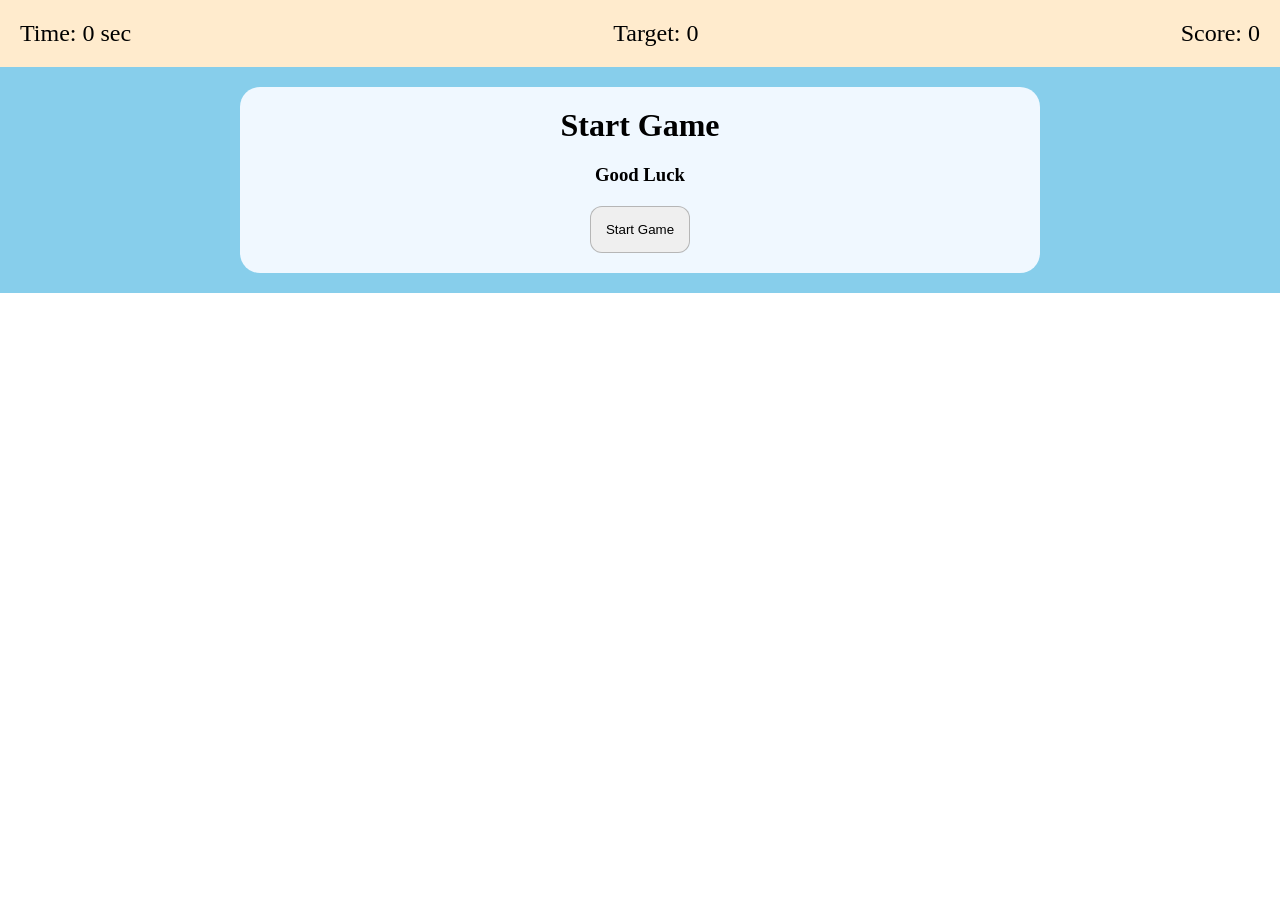
<file: bubble_game/index.html>
<!DOCTYPE html>
<html lang="en">
<head>
    <meta charset="UTF-8">
    <meta name="viewport" content="width=device-width, initial-scale=1.0">
    <title>Bubble Game</title>
    <link rel="stylesheet" href="style.css">
</head>
<body>
    <header>
        <div>
            Time: <span id="timerValue">0</span> sec
        </div>
        <div>
            Target: <span id="targetValue">0</span>
        </div>
        <div>
            Score: <span id="scoreValue">0</span>
        </div>
    </header>

    <div class="mainContainer">
        <div class="circleContainer">
            <div class="result">
                <h1>Start Game</h1>
                <h3>Good Luck</h3>
                <button id="startGame">Start Game</button>
            </div>
        </div>
    </div>
    <script src="script.js"></script>
</body>
</html>
</file>
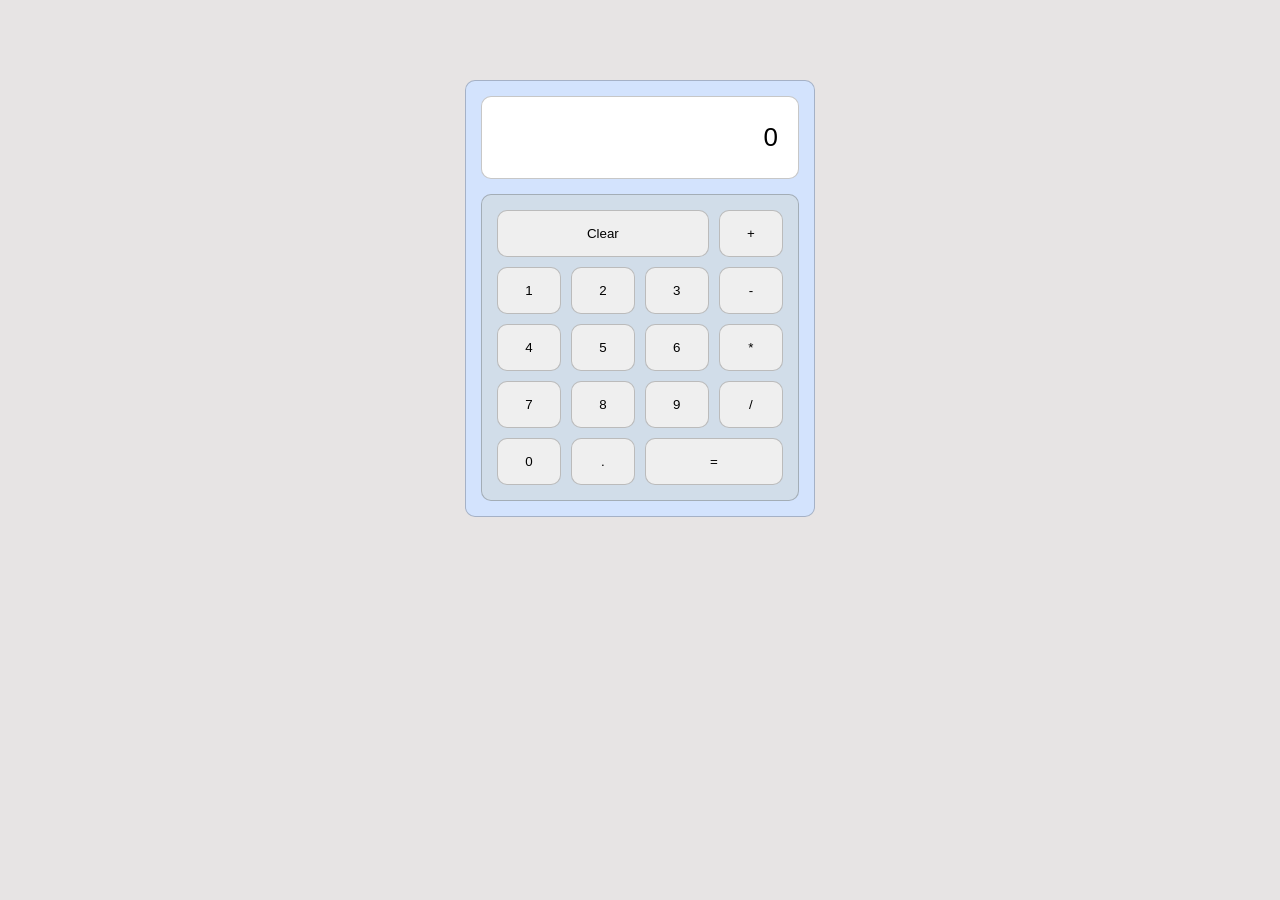
<file: calculator/index.html>
<!DOCTYPE html>
<html lang="en">
<head>
    <meta charset="UTF-8">
    <meta name="viewport" content="width=device-width, initial-scale=1.0">
    <title>Calculator</title>
    <link rel="stylesheet" href="style.css">
</head>
<body>
    <div class="container">
        <div id="inputCal">0</div>
        <div class="keys">
            <button class="key item1">Clear</button>
            <button class="key item2">+</button>
            <button class="key item3">1</button>
            <button class="key item4">2</button>
            <button class="key item5">3</button>
            <button class="key item6">-</button>
            <button class="key item7">4</button>
            <button class="key item8">5</button>
            <button class="key item9">6</button>
            <button class="key item10">*</button>
            <button class="key item11">7</button>
            <button class="key item12">8</button>
            <button class="key item13">9</button>
            <button class="key item14">/</button>
            <button class="key item15">0</button>
            <button class="key item16">.</button>
            <button class="key item17">=</button>
        </div>
    </div>
    <script src="script.js"></script>
</body>
</html>
</file>
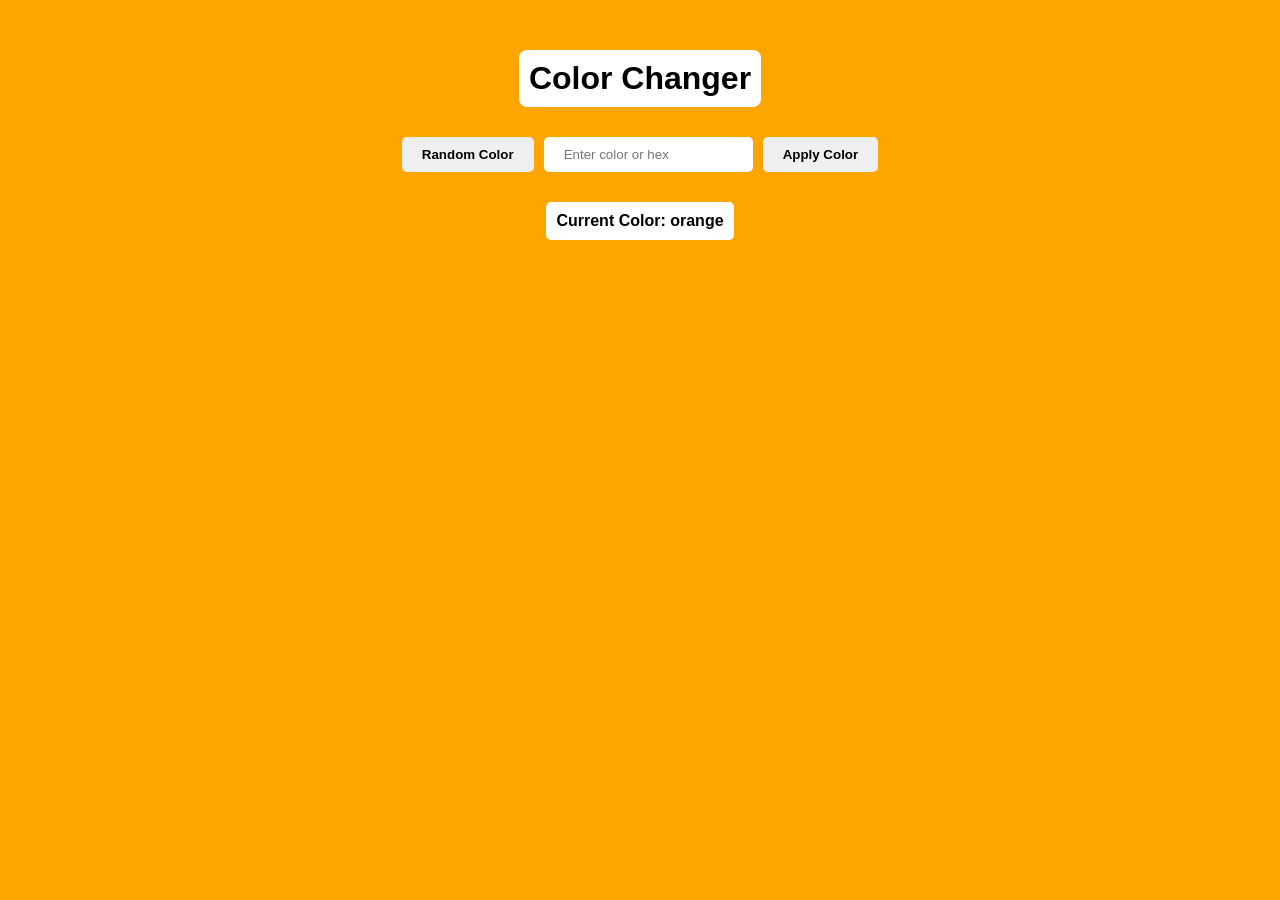
<file: color changer/index.html>
<!DOCTYPE html>
<html lang="en">
<head>
    <meta charset="UTF-8">
    <meta name="viewport" content="width=device-width, initial-scale=1.0">
    <link rel="stylesheet" href="style.css">
    <title>Color Changer</title>
</head>
<body>
    <div class="parent">
        <h1 class="heading">Color Changer</h1>
        <div class="main">
            <button class="randomColor">Random Color</button>
            <input type="text" id="colorInput" placeholder="Enter color or hex">
            <button class="applyColor">Apply Color</button>
        </div>
        <p class="currentColor">Current Color: <span>orange</span></p>
    </div>
    <script src="script.js"></script>
</body>
</html>
</file>
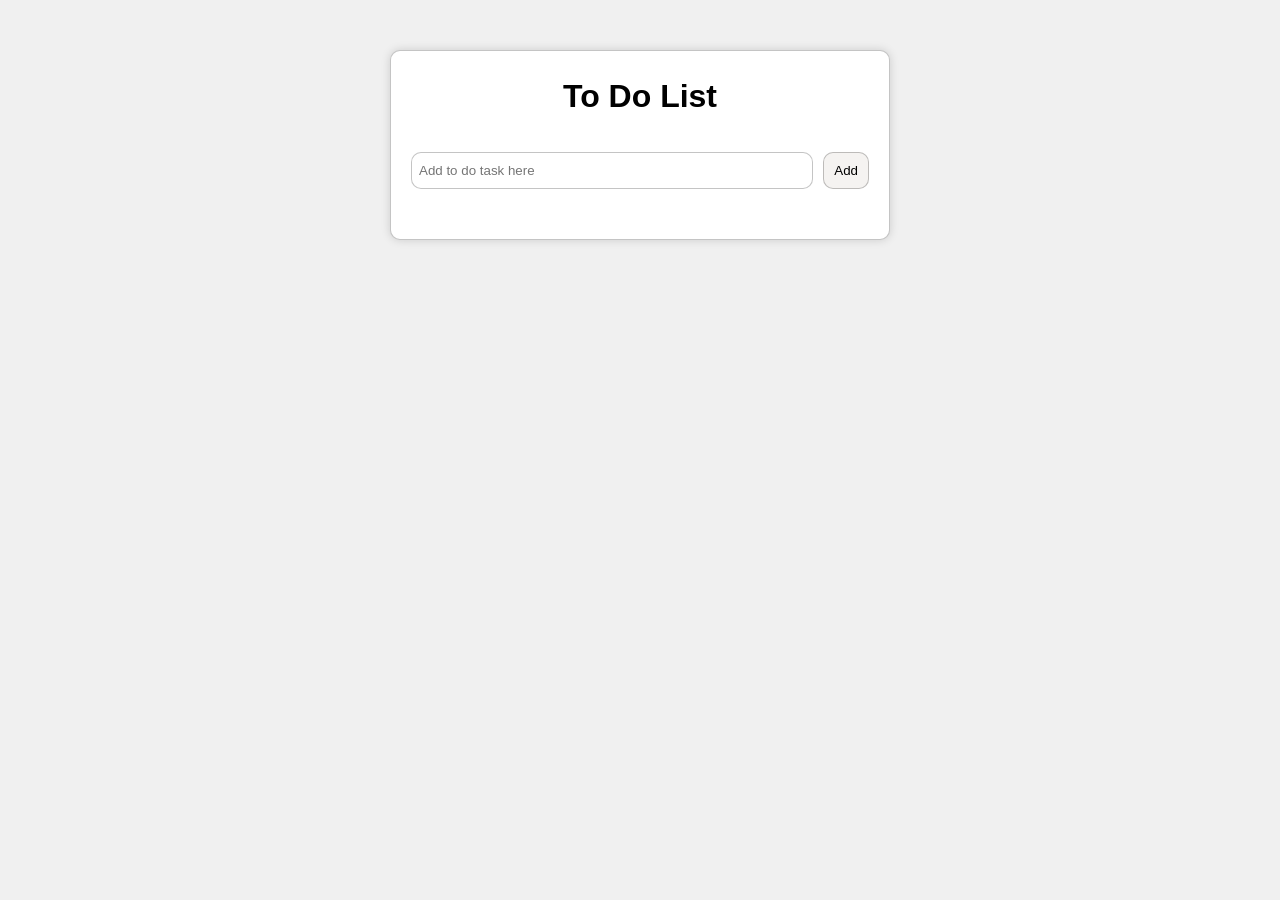
<file: to do list/index.html>
<!DOCTYPE html>
<html lang="en">
<head>
    <meta charset="UTF-8">
    <meta name="viewport" content="width=device-width, initial-scale=1.0">
    <title>To Do List</title>
    <link rel="stylesheet" href="style.css">
</head>
<body>
    <div class="container">
        <h1>To Do List</h1>
        <div class="inputClass">
            <input type="text" id="inputValue" placeholder="Add to do task here">
            <button id="addToList">Add</button>
        </div>
        <div class="list">
        </div>
    </div>
    <script src="script.js"></script>
</body>
</html>
</file>
<file: bubble_game/style.css>
* {
    margin: 0;
    padding: 0;
    box-sizing: border-box;
}

body, html {
    height: 100%;
    width: 100%;
}

header{
    padding: 20px;
    display: flex;
    justify-content: space-between;
    font-size: 24px;
    background-color: blanchedalmond;
}

.mainContainer {
    display: flex;
    justify-content: center;
    width: 100%;
    padding: 20px;
    background-color: skyblue;
}

.circleContainer{
    display: flex;
    justify-content: center;
    width: 800px;
    padding: 20px;
    background-color: aliceblue;
    border-radius: 20px;
    gap: 10px;
    flex-wrap: wrap;
}

.result {
    display: flex;
    flex-direction: column;
    align-items: center;
    gap: 20px;
}

.result > button {
    padding: 15px;
    border-radius: 12px;
    border: 1px solid rgba(0, 0, 0, 0.241);
}

.circle {
    box-sizing: border-box;
    display: grid;
    place-content: center;
    width: 60px;
    background-color: beige;
    font-size: 24px;
    padding: 20px;
    border: 1px solid rgba(0, 0, 0, 0.297);
    border-radius: 100%;
    aspect-ratio: 1/1;
    cursor: default;
}
</file>
<file: calculator/style.css>
* {
    margin: 0;
    padding: 0;
    box-sizing: border-box;
}

html, body {
    width: 100%;
    height: 100%;
    font-family: sans-serif;
    display: flex;
    flex-direction: column;
    align-items: center;
    background-color: #e7e4e4
}

.container {
    display: flex;
    flex-direction: column;
    gap: 15px;
    width: 350px;
    height: auto;
    margin-top: 80px;
    border: 1px solid rgba(0, 0, 0, 0.218);
    padding: 15px;
    border-radius: 10px;
    background-color: #D3E3FD;
}

.container > #inputCal {
    padding: 25px 20px;
    width: 100%;
    height: auto;
    border-radius: 10px;
    border: 1px solid rgba(0, 0, 0, 0.218);
    text-align: right;
    background-color: white;
    color: black;
    font-size: 26px;
    overflow: hidden;
}

.container > .keys {
    border: 1px solid rgba(0, 0, 0, 0.218);
    padding: 15px;
    border-radius: 10px;
    background-color: #D1DDE9;
}

.container .keys {
    display: grid;
    grid-template-columns: auto auto auto auto;
    gap: 10px;
}

.item1 {
    grid-column: 1 / span 3;
}

.item17 {
    grid-column: 3 /span 2;
}

.keys > * {
    padding:  15px 10px;
    border-radius: 10px;
    border: 1px solid rgba(0, 0, 0, 0.218);
    transition: all linear 0.2s;
}

.keys > *:active {
    scale: 0.95;
}
</file>
<file: color changer/style.css>
* {
    margin: 0;
    padding: 0;
    box-sizing: border-box;
    font-family: sans-serif;
}

body {
    width: 100%;
    height: 100%;
    background-color: orange;
}

.parent {
    display: flex;
    flex-direction: column;
    justify-content: center;
    align-items: center;
}

.main {
    display: flex;
    flex-direction: row;
    gap: 10px;
    margin: 10px;
}

.heading {
    margin: 50px;
    margin-bottom: 20px;
    background-color: white;
    padding: 10px;
    border-radius: 8px;
}

button {
    padding: 10px 20px;
    border-radius: 5px;
    border: none;
    font-weight: bold;
    transition: all linear 0.2s;
}

button:active{
    scale: 0.96;
}

#colorInput {
    padding: 10px 20px;
    border-radius: 5px;
    border: none;
}

.currentColor {
    margin: 20px;
    background-color: white;
    padding: 10px;
    border-radius: 5px;
    font-weight: bold;
}
</file>
<file: to do list/style.css>
* {
    margin: 0;
    padding: 0;
    box-sizing: border-box;
    font-family: sans-serif;
}

html, body {
    width: 100%;
    height: 100%;
    display: flex;
    flex-direction: column;
    align-items: center;
    background-color: #f0f0f0;
}

.container {
    width: 100%;
    max-width: 500px;
    height: auto;
    border-radius: 10px;
    border: 1px solid rgba(0, 0, 0, 0.233);
    margin-top: 50px;
    display: flex;
    flex-direction: column;
    align-items: center;
    padding: 10px;
    box-shadow: 0 0 10px rgba(0, 0, 0, 0.148);
    background-color: white;
}

.container h1 {
    /* border: 1px solid black; */
    padding: 7px;
    margin: 10px;
}

.inputClass {
    display: flex;
    justify-content: center;
    gap: 10px;
    width: 100%;
    margin: 10px;
    padding: 10px;
}

.inputClass input {
    width: 100%;
    padding: 7px;
    border-radius: 10px;
    border: 1px solid rgba(0, 0, 0, 0.233);
}

.inputClass input {
    outline: none;
}

.inputClass button {
    padding: 10px;
    border-radius: 10px;
    border: none;
    transition: all linear 0.2s;
    background-color: #F5F3F1;
    border: 1px solid rgba(0, 0, 0, 0.233)
}

.inputClass button:active {
    scale: 0.96;
}

.container .list {
    width: 100%;
    margin: 10px;
    /* background-color: #F6F8FA; */
    display: flex;
    flex-direction: column;
    gap: 10px;
}

.container .list .listItem {
    width: 100%;
    padding: 10px;
    display: flex;
    justify-content: space-between;
    background-color: #F6F8FA;
    border: 1px solid rgba(0, 0, 0, 0.233);
    border-radius: 10px;
}

.container .list .listItem button {
    padding: 10px;
    border-radius: 10px;
    border: none;
    transition: all linear 0.2s;
    background-color: #F5F3F1;
    border: 1px solid rgba(0, 0, 0, 0.233)
}

.container .list .listItem button:active {
    scale: 0.96;
}
</file>
